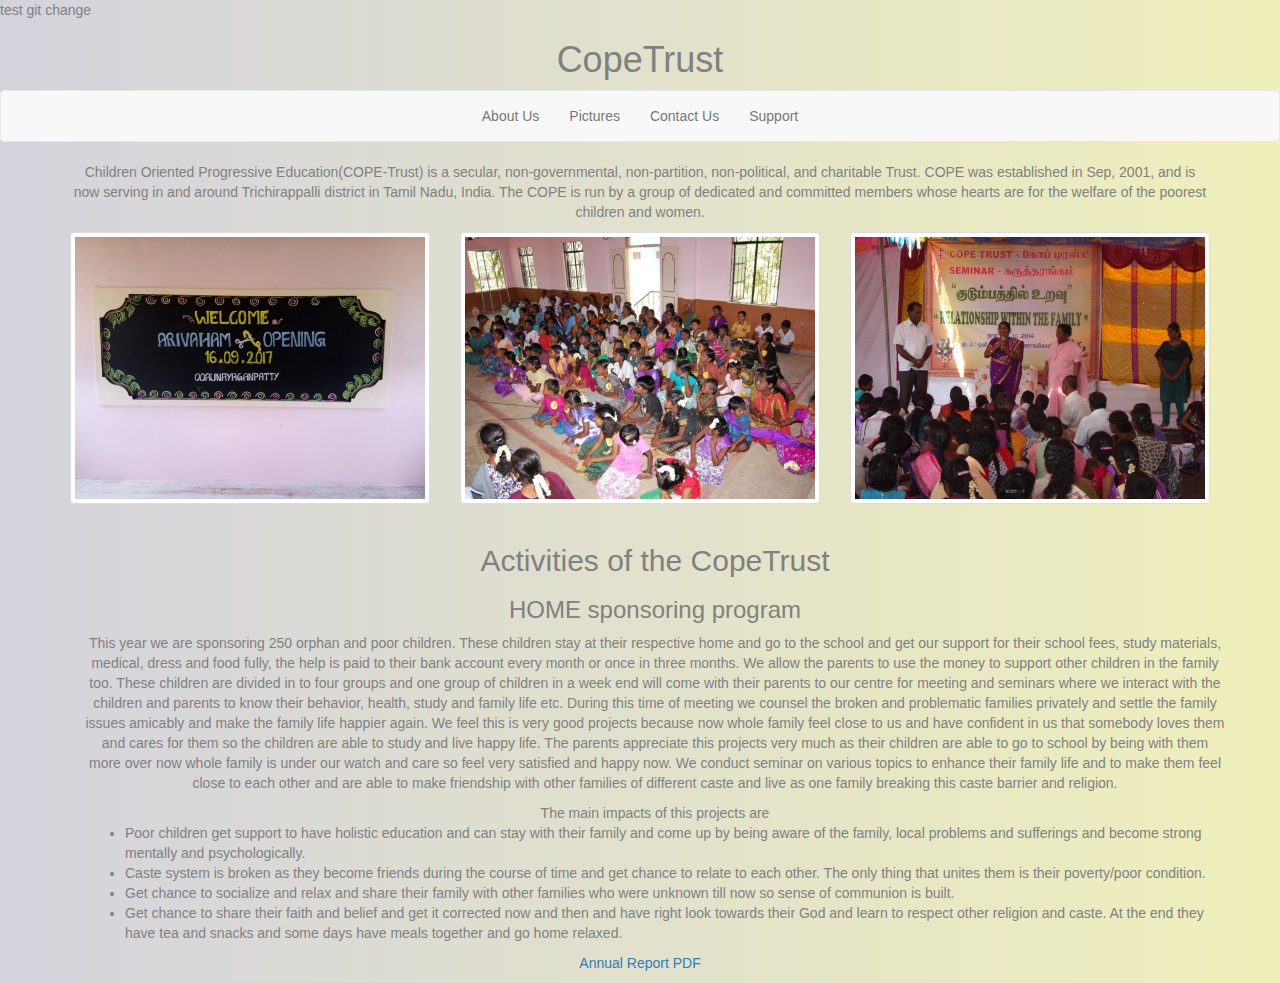
<file: index.html>
<!DOCTYPE html>
<html>
<head>
  
  <!---->test git change 
	<title>CopeTrust</title>
	<link href="https://fonts.googleapis.com/css?family=Lato:400,700" rel="stylesheet">
  <link rel="stylesheet" type="text/css" href="https://maxcdn.bootstrapcdn.com/bootstrap/3.3.7/css/bootstrap.min.css">
  <link rel="stylesheet" type="text/css" href="copetrust.css">

</head>
<body>
  <h1 class="center">CopeTrust</h1>
    
    <nav class="navbar navbar-default">
      <div class="container">
        <div class="navbar-header">
           <button type="button" class="navbar-toggle collapsed" data-toggle="collapse" data-target="#bs-nav-demo" aria-expanded="false">
          <span class="sr-only">Toggle navigation</span>
          <span class="icon-bar"></span>
          <span class="icon-bar"></span>
          <span class="icon-bar"></span>
        </button>
       
      </div>

      <!-- Collect the nav links, forms, and other content for toggling -->
      <div class="collapse navbar-collapse" id="bs-nav-demo">
        <ul class="nav navbar-nav">
          <li><a href="index.html">About Us</a></li>
          <li><a href="copeTrustPictures.html">Pictures</a></li>
          <li><a href="contactUs.html">Contact Us</a></li>
          <li><a href="supportUs.html">Support</a></li>


        </ul>     
        
          
      </div><!-- /.navbar-collapse -->
    </div><!-- /.container-fluid -->
  </nav>


  <div class="container">



  <p>
  Children Oriented Progressive Education(COPE-Trust) is a secular, non-governmental, non-partition, non-political, and charitable Trust. COPE was established in Sep, 2001, and is now serving in and around Trichirappalli district in Tamil Nadu, India. The COPE is run by a group of dedicated and committed members whose hearts are for the welfare of the poorest children and women.</p>


      <div class="row">
        <div class="col-lg-4 col-m-6 col-sm-12">
          <div class="thumbnail">
            <img src="arivaham-LearningCentre/IMG_20170916_130300 Cropped.jpg">
          </div>
        </div>

        <div class="col-lg-4 col-m-6 col-sm-12">
          <div class="thumbnail">
            <img src="copeTrustPictures/DSC_0044 Cropped.jpg">
          </div>
        </div>

        <div class="col-lg-4 col-m-6 col-sm-12">
          <div class="thumbnail">
            <img src="copeTrustPictures/DSC07706 Cropped.jpg">
          </div>
        </div>
      </div>


<div class="container">

<h2 class="center">Activities of the CopeTrust </h2>

<h3 class="center"> HOME sponsoring program </h3>

<p>This year we are sponsoring 250 orphan and poor children. These children stay at their respective home and go to the school and get our support for  their school fees, study materials, medical, dress and food fully, the help is paid to their bank account every month or once in three months. We allow the parents to use the money to support other children in the family too. These children are divided in to four groups and one group of children in a week end will come with their parents to our centre for meeting and seminars where we interact with the children and parents to know their behavior, health, study and family life etc. During this time of meeting we counsel the broken and problematic families privately and settle the family issues amicably and make the family life happier again. We feel this  is very good  projects because now whole family feel close to us and have confident in us that somebody loves them and cares for them so the children are able to study and live happy life. The parents appreciate this projects very much as their children are able to go to school by being with them more over now whole family is under our watch and care so feel very satisfied and happy now.  We conduct seminar on various topics to enhance their family life and to make them feel close to each other and are able to make friendship with other families of different caste and live as one family breaking this caste barrier and religion. 
 
<div class="center"> The main impacts of this projects are</div>
    <ul>
      <li>Poor children get support to have holistic education and can stay with their family and come up by being aware of the family, local problems and sufferings and become strong mentally and psychologically.  
 
      <li>Caste system is broken as they become friends during the course of time and get chance to relate to each other. The only thing that unites them is their poverty/poor condition. </li>
      <li> Get chance to socialize and relax and share their family with other families who were unknown till now so sense of communion is built.</li>
      <li> Get chance to share their faith and belief and get it corrected now and then and have right look towards their God and learn to respect other religion and caste. At the end they have tea and snacks and some days have meals together and go home relaxed. </li>
     </ul>
  </p>





  </div>

  <p><a class="center" href="Documents/Annual report print.pdf">Annual Report PDF</a></p>

<script
  src="https://code.jquery.com/jquery-3.2.1.min.js"
  integrity="sha256-hwg4gsxgFZhOsEEamdOYGBf13FyQuiTwlAQgxVSNgt4="
  crossorigin="anonymous"></script>
<script type="text/javascript" src="https://maxcdn.bootstrapcdn.com/bootstrap/3.3.7/js/bootstrap.min.js"></script>
</body>
</html>
</file>
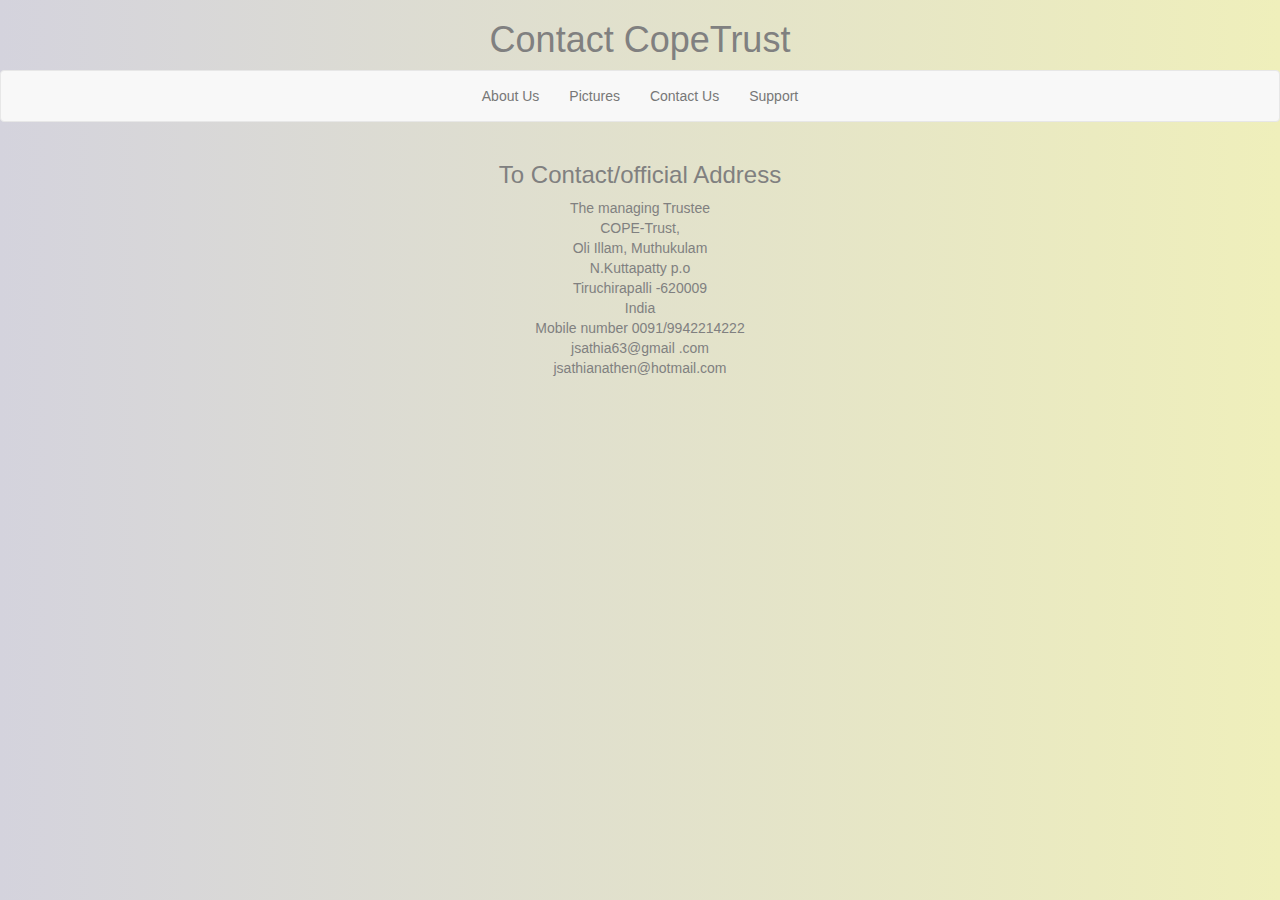
<file: contactUs.html>
<!DOCTYPE html>
<html>
<head>
	<title>Contact Us</title>
	<link href="https://fonts.googleapis.com/css?family=Lato:400,700" rel="stylesheet">
  <link rel="stylesheet" type="text/css" href="https://maxcdn.bootstrapcdn.com/bootstrap/3.3.7/css/bootstrap.min.css">
  <link rel="stylesheet" type="text/css" href="copetrust.css">
</head>
<body>
<h1 class="center">Contact CopeTrust</h1>
  <nav class="navbar navbar-default">
  <div class="container">
    <!-- Brand and toggle get grouped for better mobile display -->
    <div class="navbar-header">
      <button type="button" class="navbar-toggle collapsed" data-toggle="collapse" data-target="#bs-example-navbar-collapse-1" aria-expanded="false">
        <span class="sr-only">Toggle navigation</span>
        <span class="icon-bar"></span>
        <span class="icon-bar"></span>
        <span class="icon-bar"></span>
      </button>
     
    </div>

    <!-- Collect the nav links, forms, and other content for toggling -->
    <div class="collapse navbar-collapse" id="bs-example-navbar-collapse-1">
      <ul class="nav navbar-nav">
        <li><a href="index.html">About Us</a></li>
        <li><a href="copeTrustPictures.html">Pictures</a></li>
        <li><a href="contactUs.html">Contact Us</a></li>
        <li><a href="supportUs.html">Support</a></li>


      </ul>     
      
        </li>
      </ul>
    </div><!-- /.navbar-collapse -->
  </div><!-- /.container-fluid -->
</nav>


<div class="container">


<h3 class="center">To Contact/official Address</h3>

  <span class="center">
  <p >
    <div>The managing Trustee </div> 
    <div>COPE-Trust,</div> 
    <div>Oli Illam, Muthukulam </div> 
    <div>N.Kuttapatty p.o</div>
    <div>Tiruchirapalli -620009 </div> 
    <div>India </div> 
    <div>Mobile number 0091/9942214222 </div> 
    <div>jsathia63@gmail .com </div>
    <div>jsathianathen@hotmail.com </div>
    
  </p>
  </span>


</div>  




<script
  src="https://code.jquery.com/jquery-3.2.1.min.js"
  integrity="sha256-hwg4gsxgFZhOsEEamdOYGBf13FyQuiTwlAQgxVSNgt4="
  crossorigin="anonymous"></script>
<script type="text/javascript" src="https://maxcdn.bootstrapcdn.com/bootstrap/3.3.7/js/bootstrap.min.js"></script>
</body>
</html>
</file>
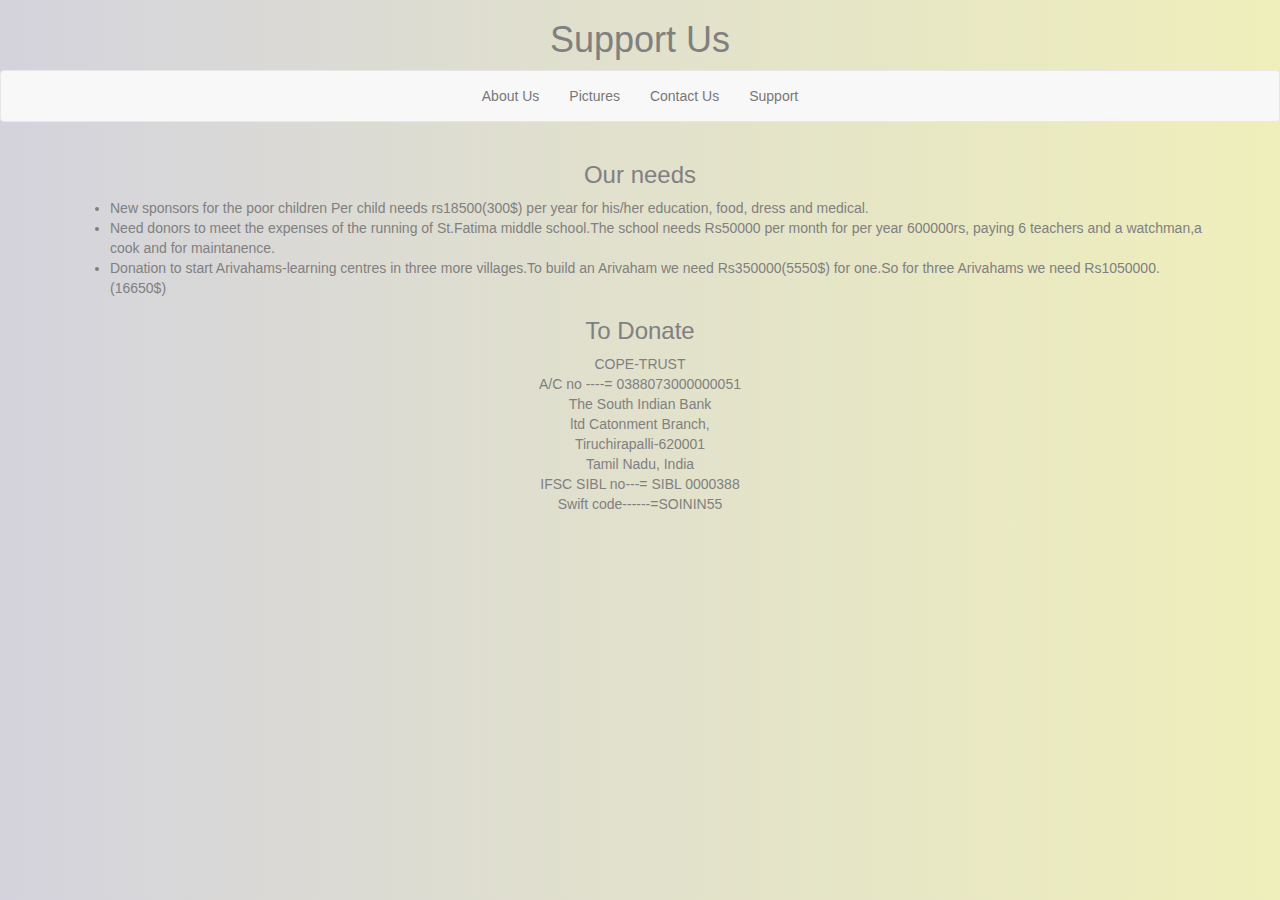
<file: supportUs.html>
<!DOCTYPE html>
<html>
<head>
	<title>Help Support Us</title>
	<link href="https://fonts.googleapis.com/css?family=Lato:400,700" rel="stylesheet">
  <link rel="stylesheet" type="text/css" href="https://maxcdn.bootstrapcdn.com/bootstrap/3.3.7/css/bootstrap.min.css">
  <link rel="stylesheet" type="text/css" href="copetrust.css">
</head>
<body>

<h1 class="center">Support Us</h1>
  <nav class="navbar navbar-default">
  <div class="container">
    <!-- Brand and toggle get grouped for better mobile display -->
    <div class="navbar-header">
      <button type="button" class="navbar-toggle collapsed" data-toggle="collapse" data-target="#bs-example-navbar-collapse-1" aria-expanded="false">
        <span class="sr-only">Toggle navigation</span>
        <span class="icon-bar"></span>
        <span class="icon-bar"></span>
        <span class="icon-bar"></span>
      </button>
     
    </div>

    <!-- Collect the nav links, forms, and other content for toggling -->
    <div class="collapse navbar-collapse" id="bs-example-navbar-collapse-1">
      <ul class="nav navbar-nav">
        <li><a href="index.html">About Us</a></li>
        <li><a href="copeTrustPictures.html">Pictures</a></li>
        <li><a href="contactUs.html">Contact Us</a></li>
        <li><a href="supportUs.html">Support</a></li>


      </ul>     
      
        </li>
      </ul>
    </div><!-- /.navbar-collapse -->
  </div><!-- /.container-fluid -->
</nav>

<div class="container" class="center">
	<h3 class="center" >Our needs</h3>

	<ul >
		<li  >New sponsors for the poor children Per  child  needs  rs18500(300$)  per  year  for  his/her  education,  food,  dress  and medical. </li>
		

		<li >Need  donors  to  meet  the  expenses  of the  running  of  St.Fatima  middle  school.The school  needs  Rs50000  per  month  for  per  year  600000rs,  paying  6  teachers  and  a watchman,a cook and for maintanence.  </li>
		

		<li >Donation  to  start  Arivahams-learning  centres  in  three  more  villages.To  build  an Arivaham  we  need  Rs350000(5550$)  for  one.So  for  three  Arivahams  we  need Rs1050000.(16650$) </li>

	</ul>


	<h3 class="center">To Donate </h3>

	<span class="center">
	<p >
		<div>COPE-TRUST</div> 
		<div>A/C no ----= 0388073000000051</div> 
		<div>The South Indian Bank</div> 
		<div>ltd Catonment Branch,</div>
		<div>Tiruchirapalli-620001</div> 
		<div>Tamil Nadu, India</div> 
		<div>IFSC   SIBL   no---= SIBL 0000388</div> 
		<div>Swift code------=SOININ55 </div>
		
	</p>
	</span>

</div>




<script
  src="https://code.jquery.com/jquery-3.2.1.min.js"
  integrity="sha256-hwg4gsxgFZhOsEEamdOYGBf13FyQuiTwlAQgxVSNgt4="
  crossorigin="anonymous"></script>
<script type="text/javascript" src="https://maxcdn.bootstrapcdn.com/bootstrap/3.3.7/js/bootstrap.min.js"></script>

</body>
</html>
</file>
<file: copetrust.css>
.center{
	text-align: center;
}


.navbar .navbar-nav {
  display: inline-block;
  float: none;
  vertical-align: top;
}

.navbar .navbar-collapse {
  text-align: center;
}

p	{
	text-align: center;
}


/*
.col-lg-4 {
	 width:  390px;
     height: 292.5px;
     object-fit: cover;
     overflow: hidden;
}
*/





/* Change bootstrap collapse to include mobile and some styling*/
@media (max-width: 991px) {
    .navbar-header {
        float: none;
    }
    .navbar-toggle {
        display: block;
    }
    .navbar-collapse {
        border-top: 1px solid transparent;
        box-shadow: inset 0 1px 0 rgba(255,255,255,0.1);
    }
    .navbar-collapse.collapse {
        display: none!important;
    }
    .navbar-nav {
        float: none!important;
        margin: 7.5px -15px;
    }
    .navbar-nav>li {
        float: none;
    }
    .navbar-nav>li>a {
        padding-top: 10px;
        padding-bottom: 10px;
    }
    .navbar-text {
        float: none;
        margin: 15px 0;
    }
    /* since 3.1.0 */
    .navbar-collapse.collapse.in { 
        display: block!important;
    }
    .collapsing {
        overflow: hidden!important;
    }
}


body{
    color:gray;
    background: #efefbb; /* fallback for old browsers */
    background: -webkit-linear-gradient(to left, #efefbb, #d4d3dd); /* Chrome 10-25, Safari 5.1-6 */
    background: linear-gradient(to left, #efefbb, #d4d3dd); /* W3C, IE 10+/ Edge, Firefox 16+, Chrome 26+, Opera 12+, Safari 7+ */
}
</file>
